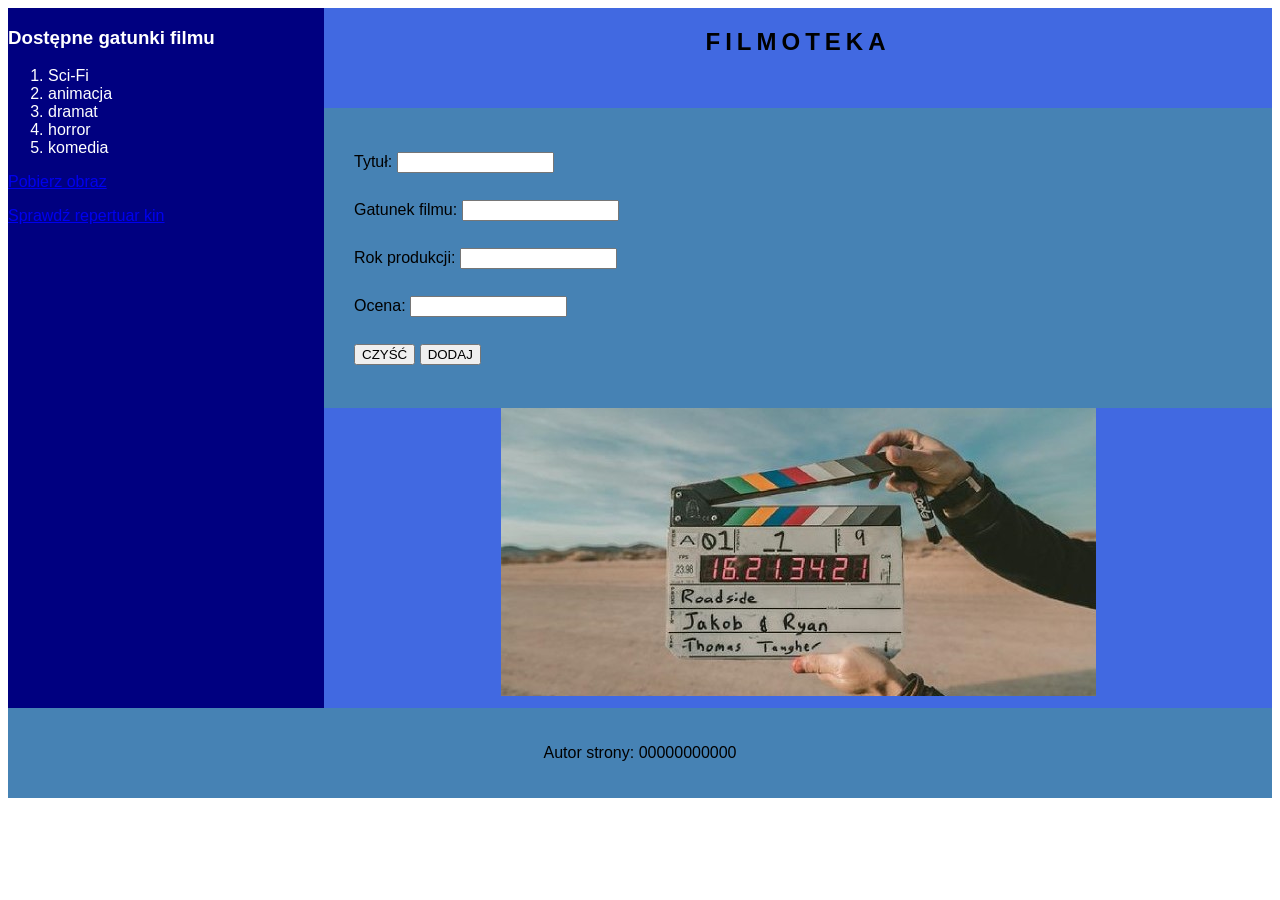
<file: exams/e14-2019-01-film-library/solution/index.html>
<!DOCTYPE html>
<html lang="pl">
<head>
    <meta charset="UTF-8">
    <title>Filmy</title>
    <link rel="stylesheet" href="styl1.css">
</head>
<body>
    <section id="lewy">
        <h3>Dostępne gatunki filmu</h3>
        <ol>
            <li>Sci-Fi</li>
            <li>animacja</li>
            <li>dramat</li>
            <li>horror</li>
            <li>komedia</li>
        </ol>
        <p><a href="kadr.jpg">Pobierz obraz</a></p>
        <p><a href="repertuar-kin.pl" target="_blank">Sprawdź repertuar kin</a></p>
    </section>
    <section id="prawy1">
        <h1>FILMOTEKA</h1>
    </section>
    <section id="prawy2">
        <form action="dodaj.php" method="post">
            Tytuł: <input type="text" name="tytul"><br>
            Gatunek filmu: <input type="number" name="gatunek"><br>
            Rok produkcji: <input type="number" name="rok"><br>
            Ocena: <input type="number" name="ocena"><br>
            <button type="reset">CZYŚĆ</button>
            <button type="submit">DODAJ</button>
        </form>
    </section>
    <section id="prawy3">
        <img src="kadr.jpg" alt="zdjęcia filmowe">
    </section>
    <footer>
        <p>Autor strony: 00000000000</p>
    </footer>
</body>
</html>
</file>
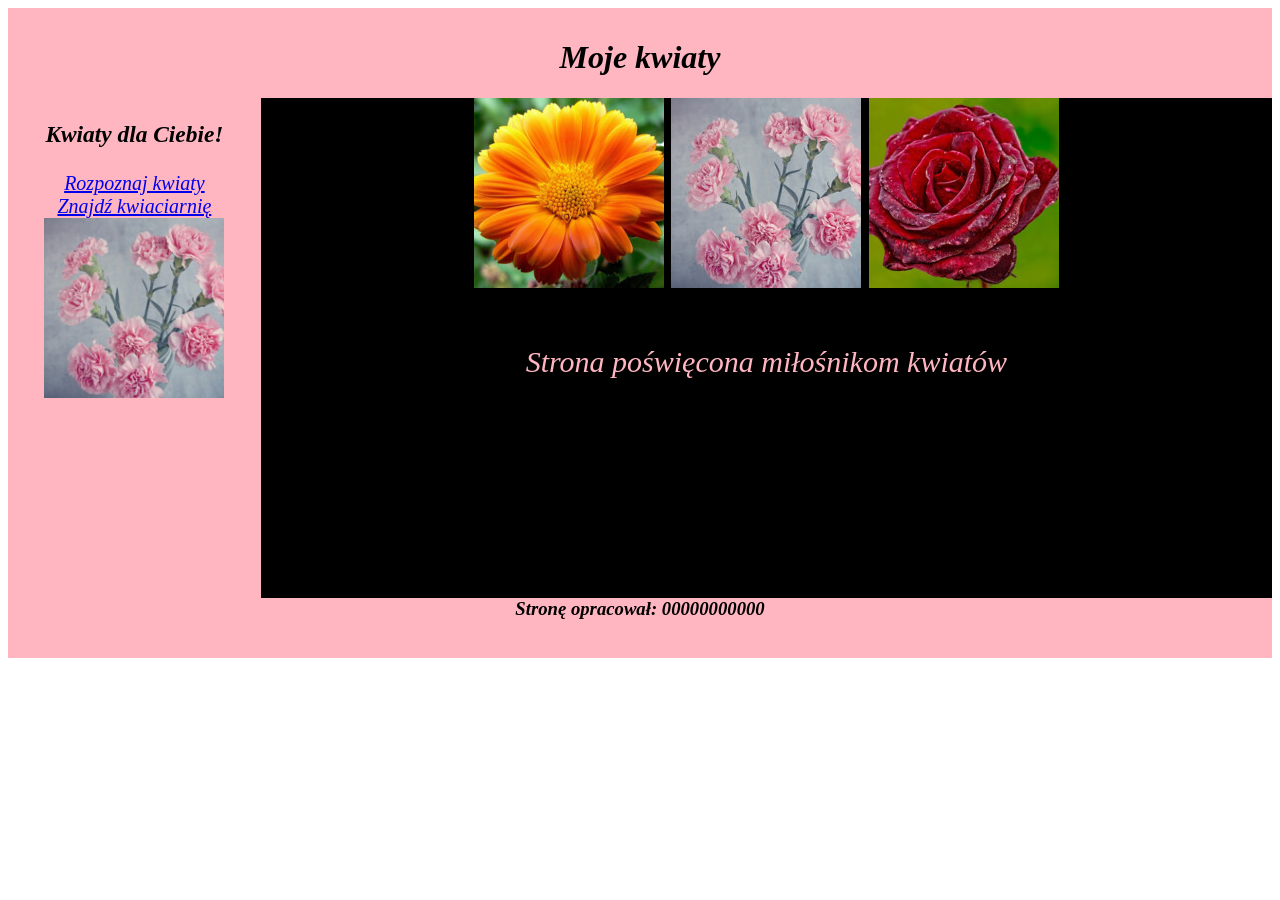
<file: exams/e14-2020-06-florist/solution/index.html>
<!DOCTYPE html>
<html lang="pl">
<head>
    <meta charset="UTF-8">
    <title>Kwiaty</title>
    <link rel="stylesheet" href="styl.css">
</head>
<body>
    <header>
        <h1>Moje kwiaty</h1>
    </header>
    <section id="lewy">
        <h3>Kwiaty dla Ciebie!</h3>
        <a href="https://www.swiatkwiatow.pl/">Rozpoznaj kwiaty</a><br>
        <a href="znajdz.php">Znajdź kwiaciarnię</a><br>
        <img src="gozdzik.jpg" alt="Goździk">
    </section>
    <section id="prawy">
        <img src="gerbera.jpg" alt="gerbera">
        <img src="gozdzik.jpg" alt="goździk">
        <img src="roza.jpg" alt="róża">
        <p>Strona poświęcona miłośnikom kwiatów</p>
    </section>
    <footer>
        <h3>Stronę opracował: 00000000000</h3>
    </footer>
</body>
</html>
</file>
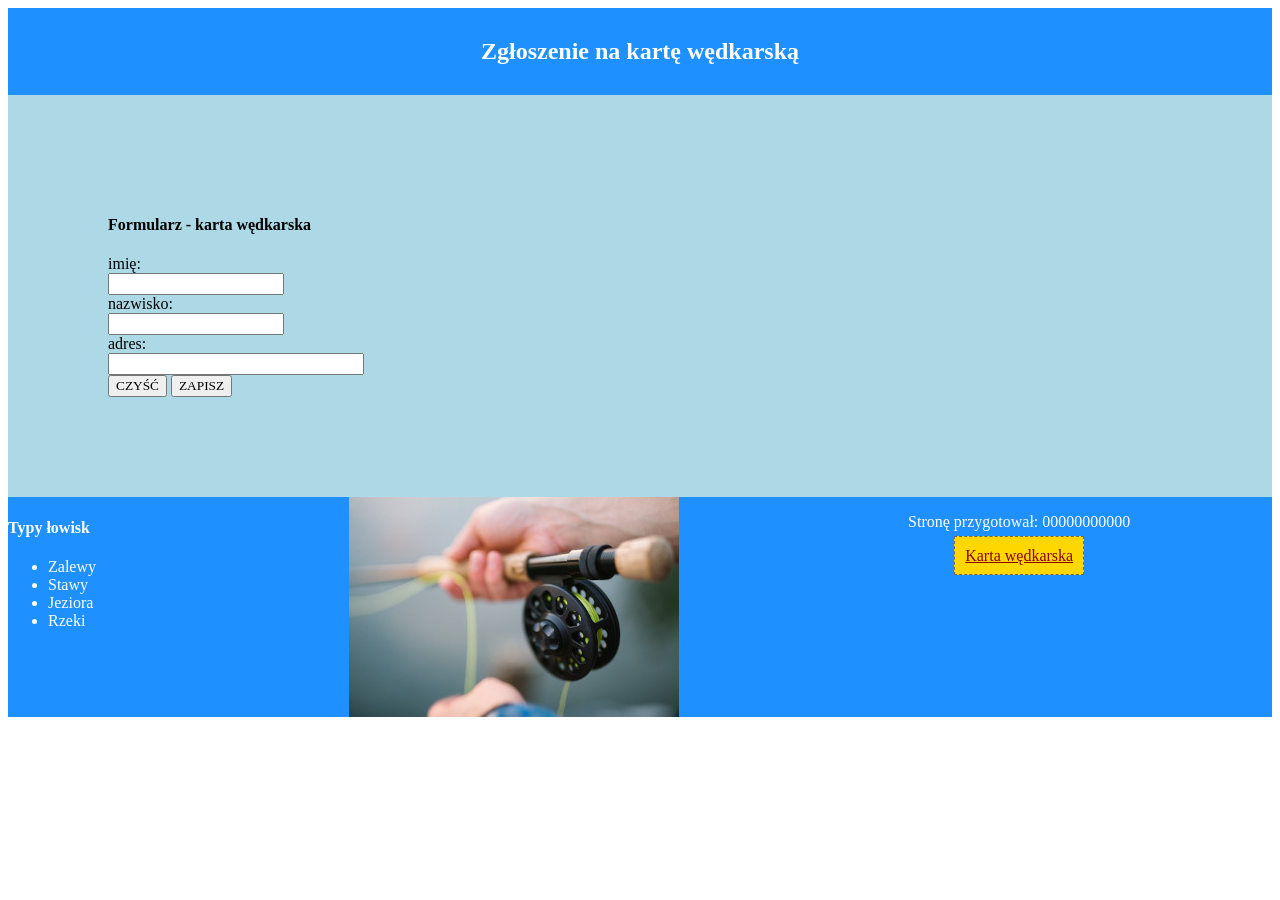
<file: exams/ee09-2022-01-fishing-card/solution/karta.html>
<!DOCTYPE html>
<html lang="pl">
<head>
    <meta charset="UTF-8">
    <title>Karty wędkarskie</title>
    <link rel="stylesheet" href="styl_1.css">
</head>
<body>
    <header>
        <h2>Zgłoszenie na kartę wędkarską</h2>
    </header>
    <main>
        <h4>Formularz - karta wędkarska</h4>
        <form action="zapisz.php" method="post">
            <label for="imie">imię: </label><br>
            <input type="text" id="imie" name="imie"><br>
            <label for="nazwisko">nazwisko: </label><br>
            <input type="text" id="nazwisko" name="nazwisko"><br>
            <label for="adres">adres: </label><br>
            <input type="text" id="adres" name="adres" size="30"><br>
            <button type="reset">CZYŚĆ</button>
            <button type="submit">ZAPISZ</button>
        </form>
    </main>
    <section id="lewy">
        <h4>Typy łowisk</h4>
        <ul>
            <li>Zalewy</li>
            <li>Stawy</li>
            <li>Jeziora</li>
            <li>Rzeki</li>
        </ul>
    </section>
    <section id="srodkowy">
        <img src="wedka.jpg" alt="karta wędkarska">
    </section>
    <section id="prawy">
        <p>Stronę przygotował: 00000000000</p>
        <a href="http://www.kartawedkarska.pl/">Karta wędkarska</a>
    </section>
</body>
</html>
</file>
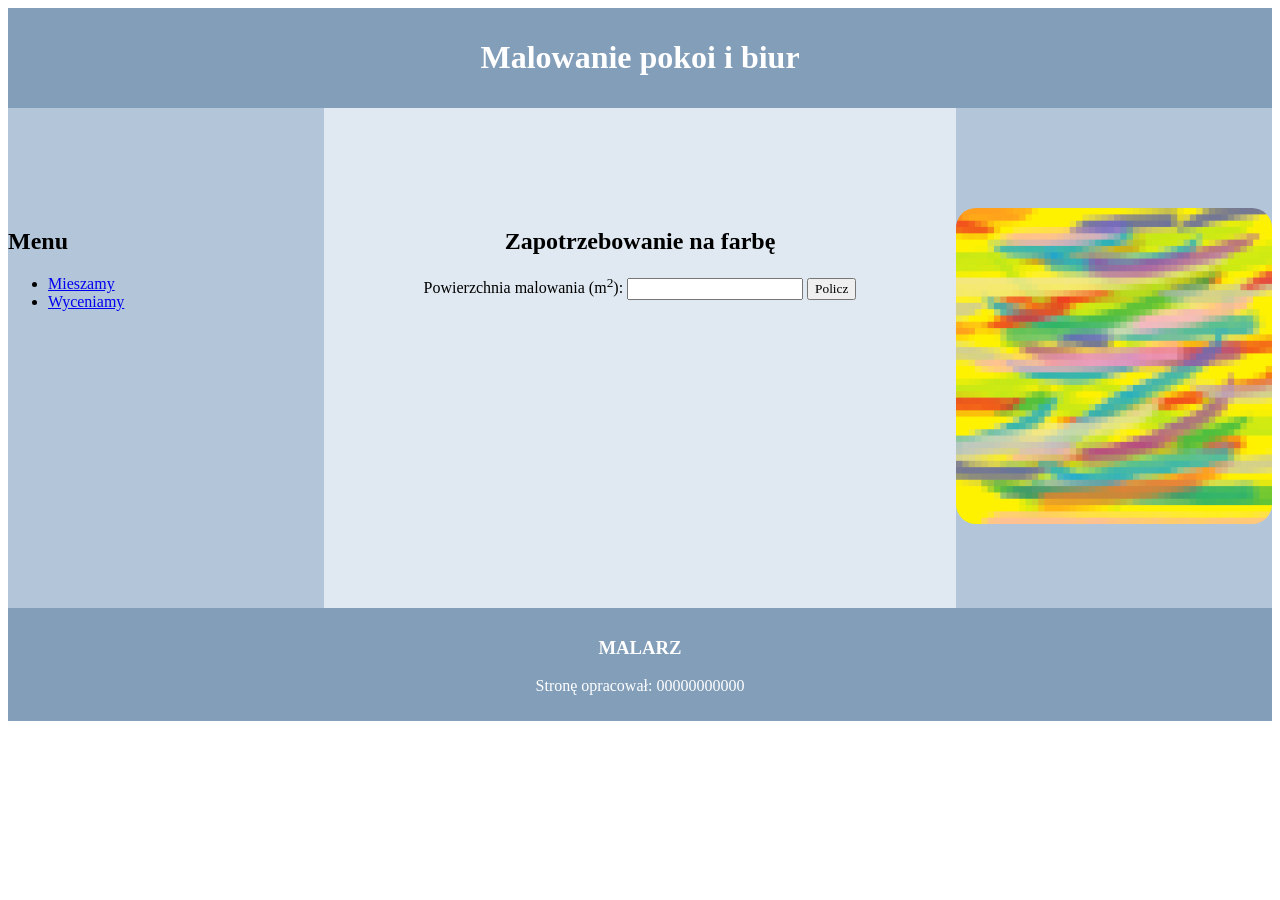
<file: exams/inf03-2023-01-painting/solution/cena.html>
<!DOCTYPE html>
<html lang="pl">
<head>
    <meta charset="UTF-8">
    <title>malarz</title>
    <link rel="stylesheet" href="styl_1.css">
</head>
<body>
    <header>
        <h1>Malowanie pokoi i biur</h1>
    </header>
    <section id="lewy">
        <h2>Menu</h2>
        <ul>
            <li><a href="mieszamy.html">Mieszamy</a></li>
            <li><a href="cena.html">Wyceniamy</a></li>
        </ul>
    </section>
    <main id="srodkowy">
        <h2>Zapotrzebowanie na farbę</h2>
        <label for="powierzchnia">Powierzchnia malowania (m<sup>2</sup>):</label>
        <input type="number" id="powierzchnia" min="0">
        <button onclick="policz()">Policz</button>
        <p id="wynik"></p>
    </main>
    <section id="prawy">
        <img src="obraz.png" alt="Próbki farb">
    </section>
    <footer>
        <h3>MALARZ</h3>
        <p>Stronę opracował: 00000000000</p>
    </footer>
    <script>
        function policz() {
            const powierzchnia = Number(document.getElementById("powierzchnia").value);
            const puszki = Math.ceil(powierzchnia / 4); // 1 puszka = 1 litr = 4 m2
            document.getElementById("wynik").innerHTML = "Liczba potrzebnych puszek: " + puszki;
        }
    </script>
</body>
</html>
</file>
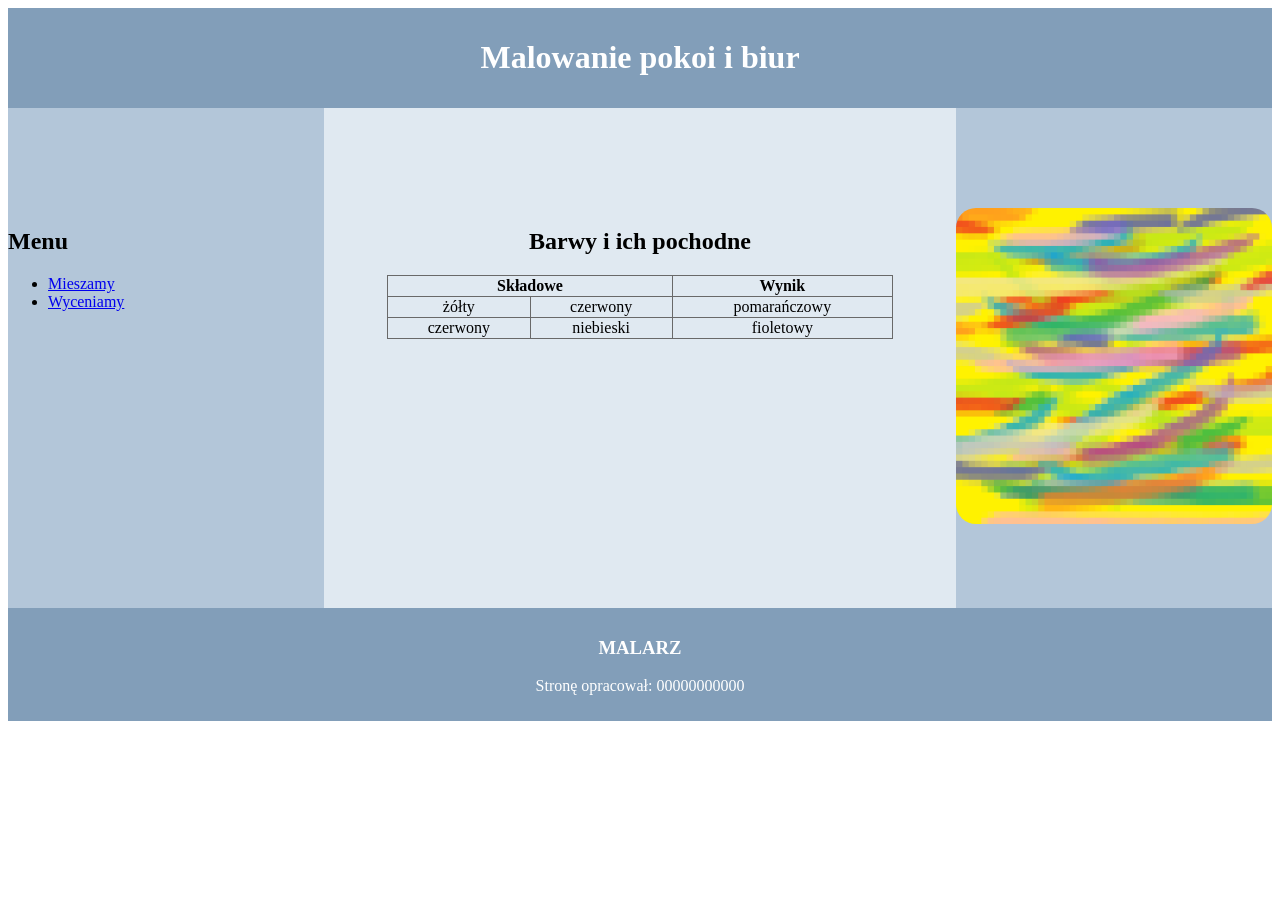
<file: exams/inf03-2023-01-painting/solution/mieszamy.html>
<!DOCTYPE html>
<html lang="pl">
<head>
    <meta charset="UTF-8">
    <title>malarz</title>
    <link rel="stylesheet" href="styl_1.css">
</head>
<body>
    <header>
        <h1>Malowanie pokoi i biur</h1>
    </header>
    <section id="lewy">
        <h2>Menu</h2>
        <ul>
            <li><a href="mieszamy.html">Mieszamy</a></li>
            <li><a href="cena.html">Wyceniamy</a></li>
        </ul>
    </section>
    <main id="srodkowy">
        <h2>Barwy i ich pochodne</h2>
        <table>
            <tr><th colspan="2">Składowe</th><th>Wynik</th></tr>
            <tr><td>żółty</td><td>czerwony</td><td>pomarańczowy</td></tr>
            <tr><td>czerwony</td><td>niebieski</td><td>fioletowy</td></tr>
        </table>
    </main>
    <section id="prawy">
        <img src="obraz.png" alt="Próbki farb">
    </section>
    <footer>
        <h3>MALARZ</h3>
        <p>Stronę opracował: 00000000000</p>
    </footer>
</body>
</html>
</file>
<file: exams/e14-2019-01-film-library/solution/styl1.css>
* {
    font-family: Helvetica;
}

#lewy {
    background-color: Navy;
    color: white;
    height: 700px;
    width: 25%;
    float: left;
}

#prawy1 {
    background-color: RoyalBlue;
    height: 100px;
    width: 75%;
    float: left;
    text-align: center;
}

#prawy2 {
    background-color: SteelBlue;
    height: 300px;
    width: 75%;
    float: left;
}

#prawy3 {
    background-color: RoyalBlue;
    height: 300px;
    width: 75%;
    float: left;
    text-align: center;
}

footer {
    background-color: SteelBlue;
    text-align: center;
    padding: 20px;
    clear: both;
}

h1 {
    letter-spacing: 5px;
}

form {
    margin: 30px;
    line-height: 3;
}

form:hover {
    background-color: DeepSkyBlue;
}
</file>
<file: exams/e14-2020-06-florist/solution/styl.css>
* {
    font-family: 'Times New Roman';
    text-align: center;
    font-style: italic;
}

header {
    background-color: LightPink;
    height: 80px;
    padding-top: 10px;
}

#lewy {
    background-color: LightPink;
    height: 500px;
    width: 20%;
    font-size: 20px;
    float: left;
}

#prawy {
    background-color: black;
    height: 500px;
    width: 80%;
    font-size: 30px;
    color: LightPink;
    float: left;
}

footer {
    background-color: LightPink;
    height: 60px;
    clear: both;
}

#lewy img {
    width: 180px;
    height: 180px;
}

p {
    margin-top: 50px;
}
</file>
<file: exams/ee09-2022-01-fishing-card/solution/styl_1.css>
* {
    font-family: Georgia;
}
header {
    background-color: DodgerBlue;
    color: white;
    padding: 10px;
    text-align: center;
}
main {
    background-color: LightBlue;
    padding: 100px;
}
#lewy {
    background-color: DodgerBlue;
    color: white;
    width: 20%;
    height: 220px;
    float: left;
}
#srodkowy, #prawy {
    background-color: DodgerBlue;
    color: white;
    width: 40%;
    height: 220px;
    text-align: center;
    float: left;
}
a {
    border: 1px dashed DimGray;
    background-color: Gold;
    color: DarkRed;
    padding: 10px;
}
</file>
<file: exams/inf03-2023-01-painting/solution/styl_1.css>
* {
    font-family: Cambria;
}
header, footer {
    background-color: #829EB9;
    color: white;
    text-align: center;
    padding: 10px;
    clear: both;
}
#lewy, #prawy {
    background-color: #B3C6D9;
    height: 400px;
    width: 25%;
    padding-top: 100px;
    float: left;
}
#srodkowy {
    background-color: #E0E9F1;
    height: 400px;
    width: 50%;
    text-align: center;
    padding-top: 100px;
    float: left;
}
table {
    border: 1px solid DimGray;
    width: 80%;
    margin: auto;
    border-collapse: collapse;
}
td, th {
    border: 1px solid DimGray;
    border-collapse: collapse;
}
td:hover {
    background-color: SteelBlue;
    color: white;
}
img {
    width: 100%;
    border-radius: 20px;
}
</file>
